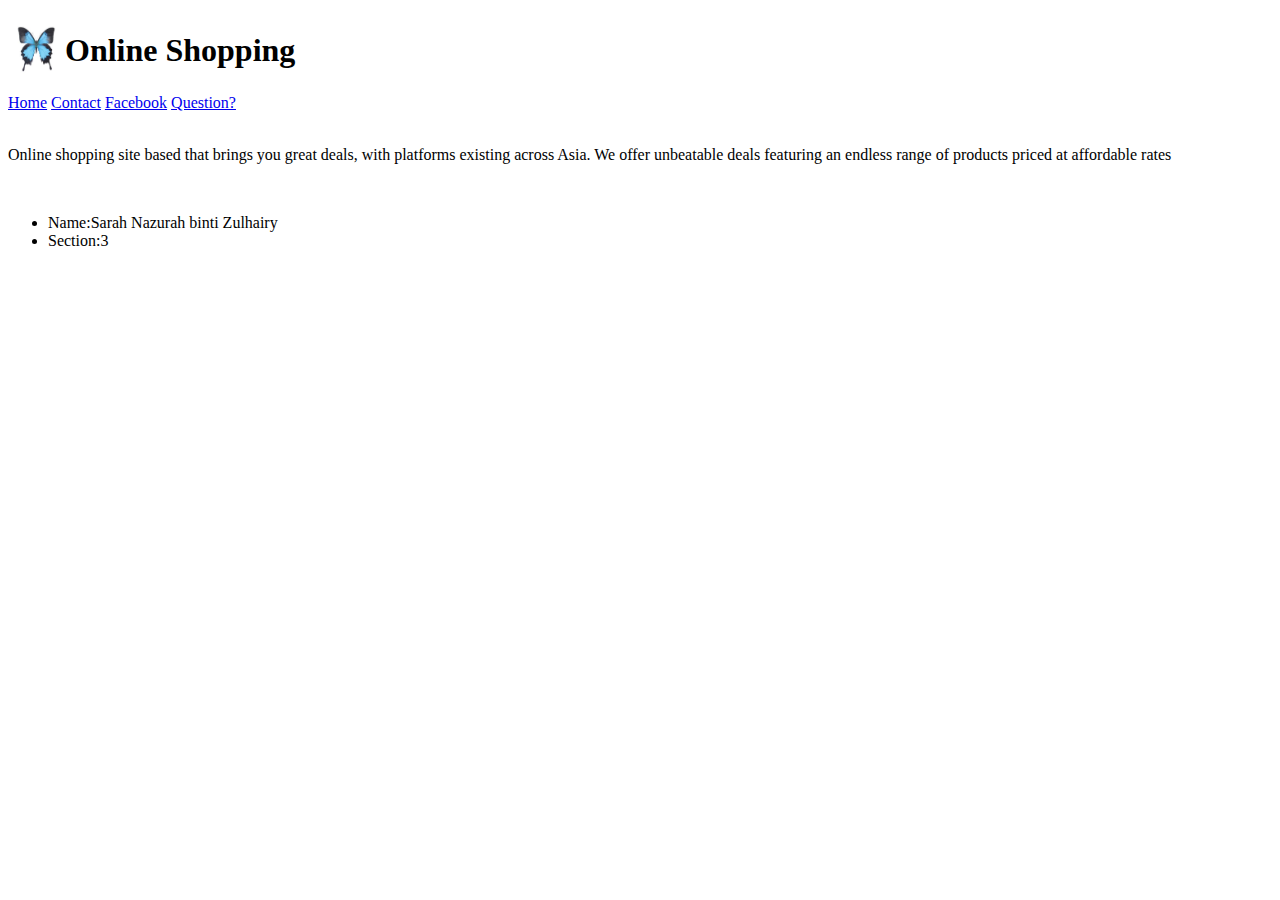
<file: index.html>
<!DOCTYPE html>
<html>
<head>
  <meta charset="utf-8">
  <title>Web Portfolio: Online Shopping</title>
</head>
<body>
  <table>
    <tr>
      <td><img src="download.jfif" height="50" width="50"></td>
      <td><h1>Online Shopping</h1></td>
    </tr>
  </table>

 <table="2">
   <nav>
     <a href= "index.html">Home</a>
     <a href="Contact.html">Contact</a>
     <a href="https://www.facebook.com/">Facebook</a>
     <a href="Question.html">Question?</a>
   </nav>

   <br>
   <p>Online shopping site based that brings you great deals, with platforms
      existing across Asia. We offer unbeatable deals featuring an endless
      range of products priced at affordable rates
   </p>
   </br>

   <ul>
     <li>Name:Sarah Nazurah binti Zulhairy</li>
     <li>Section:3</li>
   </ul>
 </table>
</body>
</html>
</file>
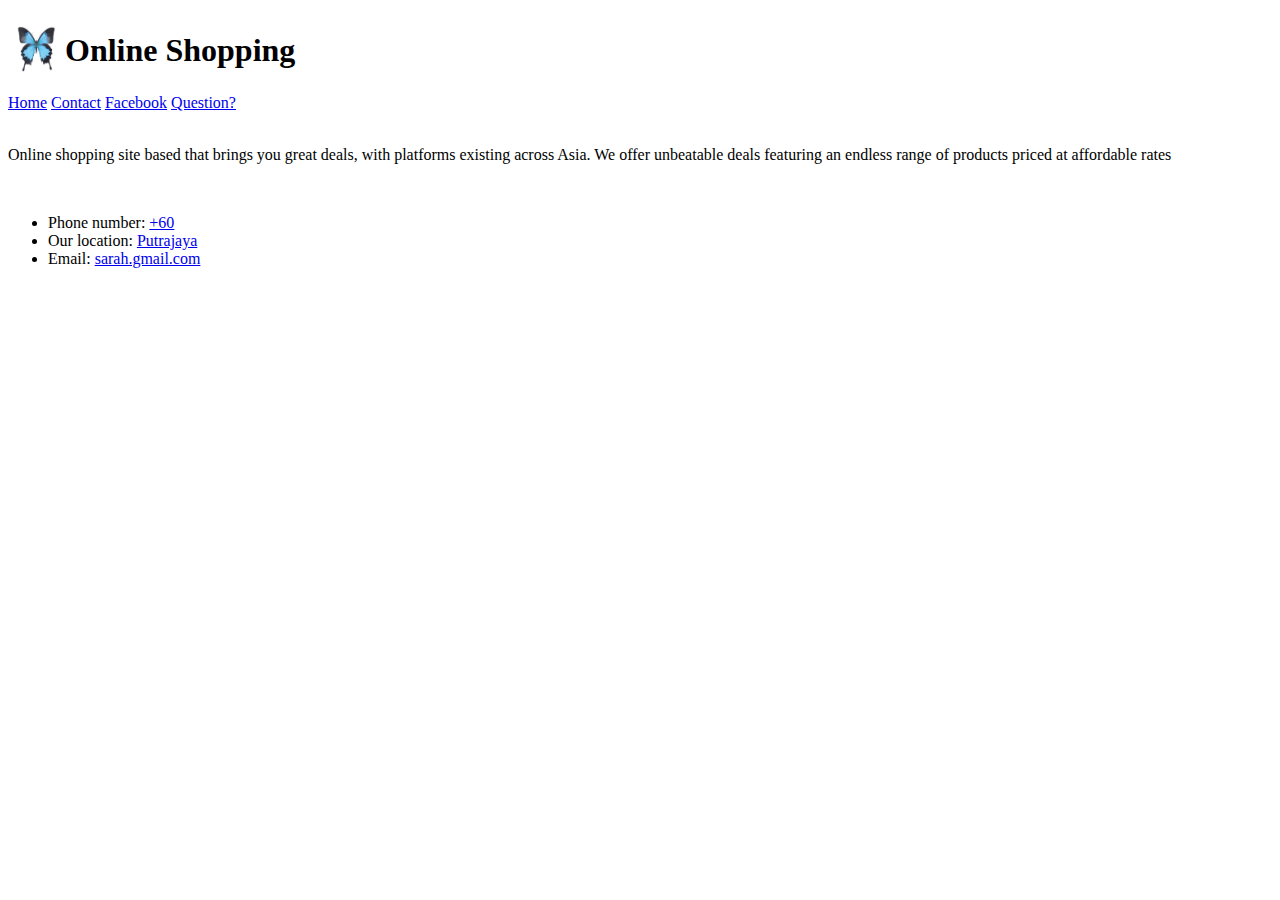
<file: Contact.html>
<!DOCTYPE html>
<html lang="en" dir="ltr">
  <head>
    <meta charset="utf-8">
    <title></title>
  </head>
  <body>
    <table>
      <tr>
        <td><img src="download.jfif" height="50" width="50"></td>
        <td><h1>Online Shopping</h1></td>
      </tr>
    </table>

   <table="2">
     <nav>
       <a href= "index.html">Home</a>
       <a href="Contact.html">Contact</a>
       <a href="https://www.facebook.com/">Facebook</a>
       <a href="Question.html">Question?</a>
     </nav>

     <br>
     <p>Online shopping site based that brings you great deals, with platforms
        existing across Asia. We offer unbeatable deals featuring an endless
        range of products priced at affordable rates
     </p>
     </br>

     <ul>
       <li>Phone number: <a href="+60">+60</a></li>
       <li>Our location: <a href="https://goo.gl/maps/io331hAZAjkvzRkf6">Putrajaya</a></li>
       <li>Email: <a href="sarah.gmail.com">sarah.gmail.com</a></li>
     </ul>
   </table>
  </body>
</html>
</file>
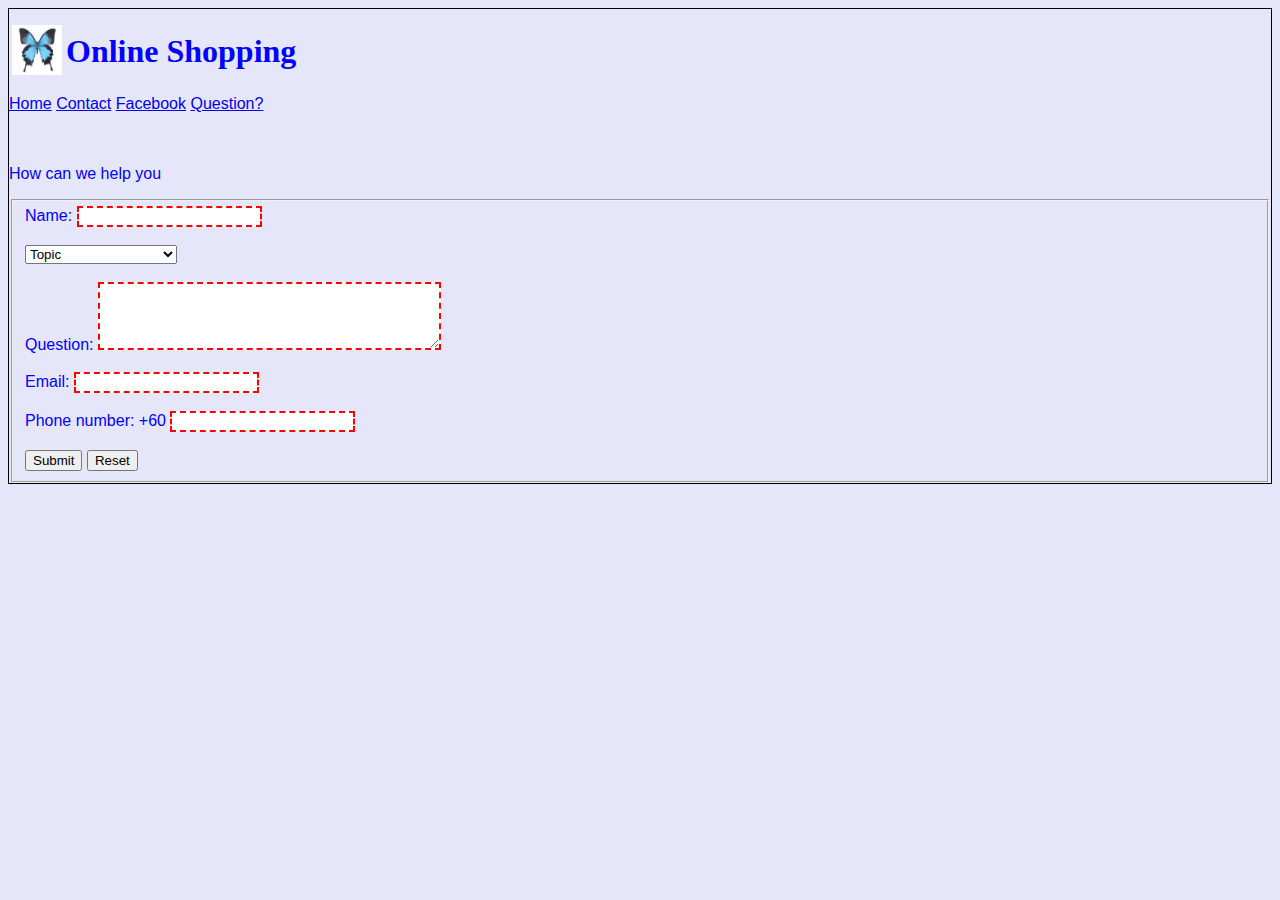
<file: Question.html>
<!DOCTYPE html>
<html> <head>

    <meta charset="utf-8">
    <title>Web Portfolio: Online Shopping</title>
  </head>
  <body>
    <table>
      <tr>
        <td><img src="download.jfif" height="50" width="50"></td>
        <td><h1>Online Shopping</h1></td>
      </tr>
    </table>

   <table="2">
     <nav>
       <a href= "index.html">Home</a>
       <a href="Contact.html">Contact</a>
       <a href="https://www.facebook.com/">Facebook</a>
       <a href="Question.html">Question?</a>
     </nav>
     <br>

     </br>
    <title>Question Form</title>
    <link rel="stylesheet" href="Externalstylesheet.css">
    <style>
      input:invalid {
        border:2px dashed red;
      }
      input: valid {
        border:2px solid black;
      }
      textarea:invalid {
        border:2px dashed red;
      }
      textarea:valid {
        border:2px solid black;
      }
      </style>
  </head>
  <body>

    <table>
    <p>How can we help you</p>
      <form> <fieldset>
        <label>Name: </label>
        <input type="text" maxlength="4" minlength="3" required><br/><br/>
         <select id="simple" name="simple" required>
           <option selected>Topic</option>
           <option >My account</option>
           <option >Data Privacy</option>
           <option >Payment</option>
           <option >Shipping and Delivery</option>
           <option >Return</option>
         </select><br/><br/>
         <label>Question:</label>
         <textarea cols="40" rows="4" required></textarea><br/><br/>
         <label>Email:</label>
         <input type="email" id="email" name="email" multiple required><br/><br/>
         <label>Phone number: +60</label>
         <input type="number" maxlength="6" required><br/><br/>
         <button type="submit" >Submit</button>
         <button type="reset" >Reset</button>

      </fieldset>
      </form>
  </body>
</html>
</file>
<file: Externalstylesheet.css>
* { font-family: Arial;}

body {
  color: blue;
  background-color: #E6E6FA;
  border: 1px solid black;
}
h1 {
  color: #1919170;
  font-family: Times New Roman;
}
h2 {
  border: 3px dashed blue;
}

.classforContact {
  color: #291970;
  border: 3px dashed blue;
}

#IDselector {
  background-color: #591970;
}
</file>
